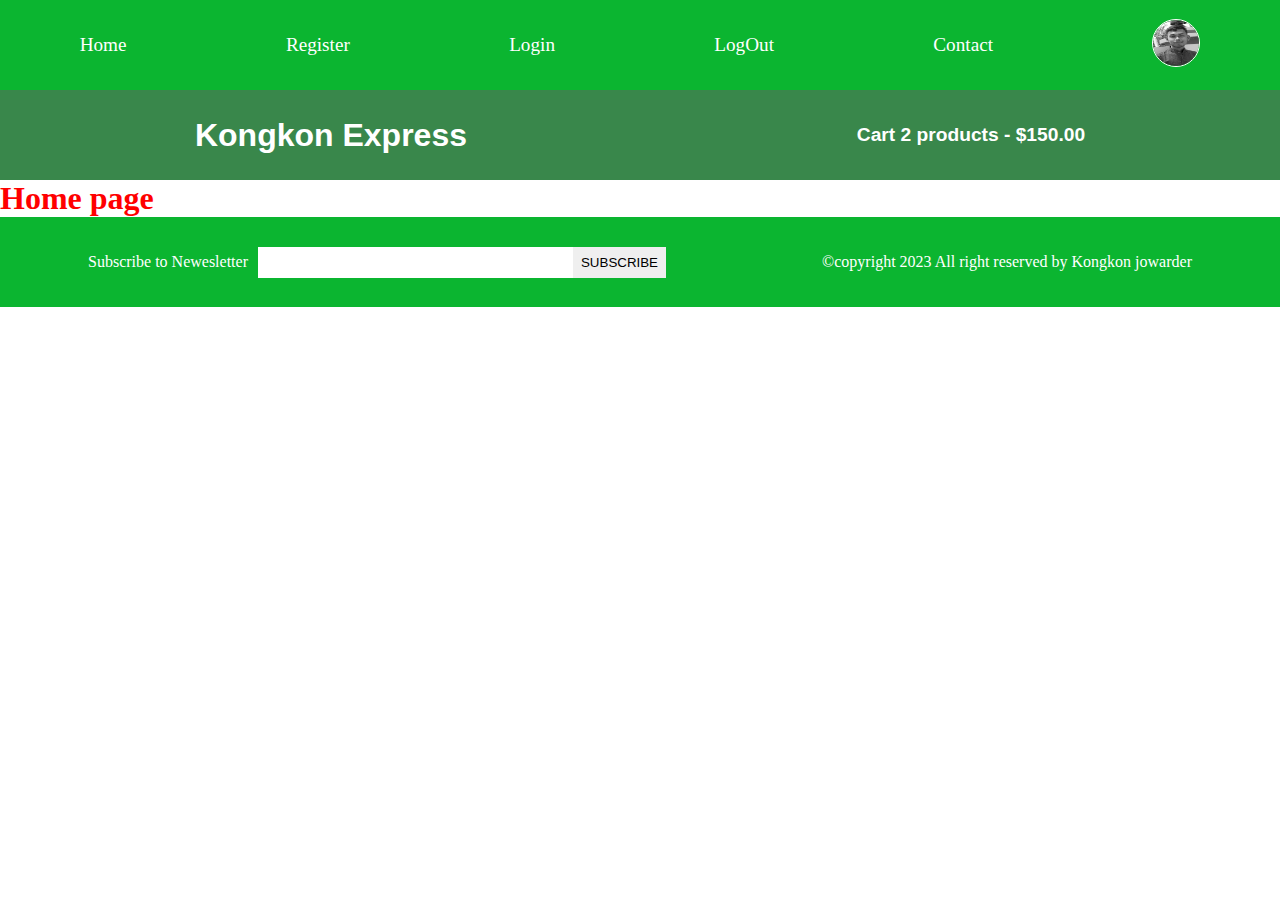
<file: index.html>
<!DOCTYPE html>
<html lang="en">
<head>
    <meta charset="UTF-8">
    <meta name="viewport" content="width=device-width, initial-scale=1.0">
    <!-- website title  -->
    <title>E-commerce Project</title>
    <!-- css file link  -->
    <link rel="stylesheet" href="style.css">
    <!-- font awesome cdn  -->
    <link rel="stylesheet" href="https://cdnjs.cloudflare.com/ajax/libs/font-awesome/6.4.2/css/all.min.css" integrity="sha512-z3gLpd7yknf1YoNbCzqRKc4qyor8gaKU1qmn+CShxbuBusANI9QpRohGBreCFkKxLhei6S9CQXFEbbKuqLg0DA==" crossorigin="anonymous" referrerpolicy="no-referrer" />
</head>
<body>
   
    <!-- nav-bar start here  -->
    <i class="fa fa-bars" aria-hidden="true" id="menu-icon"></i>
    <nav id="menu" class="hidden">
        <ul class="nav-upper flex-space-around">
            <li class="nav-list"><a href="index.html" target="_blank" class="nav-link">Home</a></li>
            <li class="nav-list"><a href="register.html" target="_blank" class="nav-link">Register</a></li>
            <li class="nav-list"><a href="login.html" target="_blank" class="nav-link">Login</a></li>
            <li class="nav-list"><a href="index.html" target="_blank" class="nav-link">LogOut</a></li>
            <li class="nav-list"><a href="contact.html" target="_blank" class="nav-link">Contact</a></li>
            <li class="nav-list"><a href="profile.html" target="_blank" class="nav-link"><img class="profile-img" src="images/Kongkon1.jpg" alt=""></a></li>
        </ul>
        <ul class="nav-lower flex-space-around">
            <li class="nav-list"><a href="index.html" target="_blank" class="nav-brand nav-link">Kongkon Express</a></li>
            <li class="nav-list"><a href="cart.html" target="_blank" class="nav-link"> <span><i class="fa fa-shopping-cart" aria-hidden="true"></i></span> Cart 2 products - $150.00</a></li>
        </ul>
    </nav>
    <!-- nav-bar end here  -->

    <main>
        <h1>Home page</h1>
    </main>

    <!-- footer start here  -->
    <footer class="flex-space-around footer">
        <div class="flex-space-around">
            <label for="subscribe">Subscribe to Newesletter</label>
            <input class="footer-input" type="email" name="subscribe" id="Subscribe">
            <button class="btn btn-subscribe">Subscribe</button>
        </div>
        <div>
            <p>&copy;copyright 2023 All right reserved by Kongkon jowarder</p>
        </div>
    </footer>
    <!-- footer end here  -->
    <script src="scripts/index.js"></script>
</body>
</html>
</file>
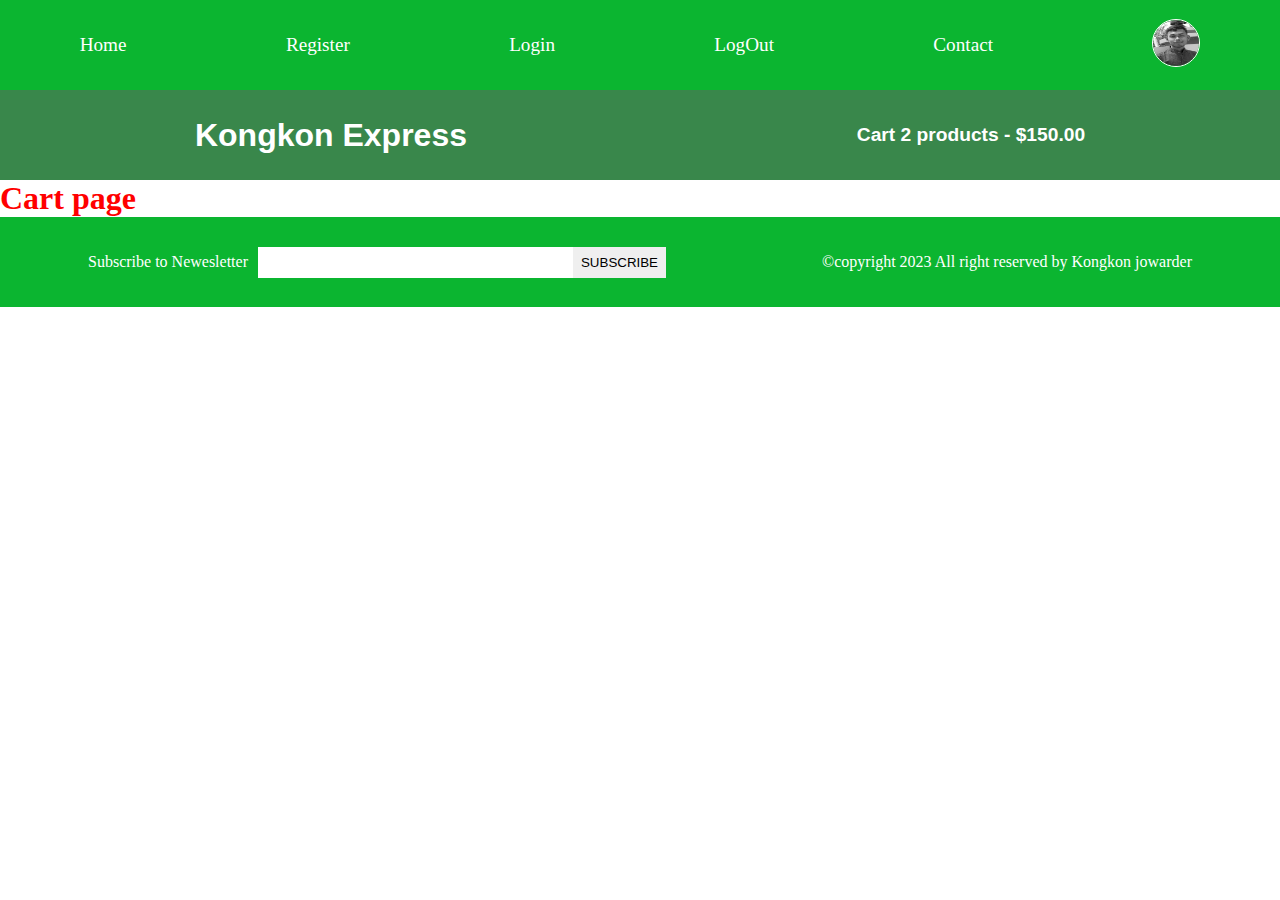
<file: cart.html>
<!DOCTYPE html>
<html lang="en">
<head>
    <meta charset="UTF-8">
    <meta name="viewport" content="width=device-width, initial-scale=1.0">
    <title>E-commerce Project</title>
    <!-- css file link  -->
    <link rel="stylesheet" href="style.css">
    <!-- font awesome cdn  -->
    <link rel="stylesheet" href="https://cdnjs.cloudflare.com/ajax/libs/font-awesome/6.4.2/css/all.min.css" integrity="sha512-z3gLpd7yknf1YoNbCzqRKc4qyor8gaKU1qmn+CShxbuBusANI9QpRohGBreCFkKxLhei6S9CQXFEbbKuqLg0DA==" crossorigin="anonymous" referrerpolicy="no-referrer" />
</head>
<body>
   
    <!-- nav-bar start here  -->
    <i class="fa fa-bars" aria-hidden="true" id="menu-icon"></i>
    <nav id="menu" class="hidden">
        <ul class="nav-upper flex-space-around">
            <li class="nav-list"><a href="index.html" target="_blank" class="nav-link">Home</a></li>
            <li class="nav-list"><a href="register.html" target="_blank" class="nav-link">Register</a></li>
            <li class="nav-list"><a href="login.html" target="_blank" class="nav-link">Login</a></li>
            <li class="nav-list"><a href="index.html" target="_blank" class="nav-link">LogOut</a></li>
            <li class="nav-list"><a href="contact.html" target="_blank" class="nav-link">Contact</a></li>
            <li class="nav-list"><a href="profile.html" target="_blank" class="nav-link"><img class="profile-img" src="images/Kongkon1.jpg" alt=""></a></li>
        </ul>
        <ul class="nav-lower flex-space-around">
            <li class="nav-list"><a href="index.html" target="_blank" class="nav-brand nav-link">Kongkon Express</a></li>
            <li class="nav-list"><a href="cart.html" target="_blank" class="nav-link"> <span><i class="fa fa-shopping-cart" aria-hidden="true"></i></span> Cart 2 products - $150.00</a></li>
        </ul>
    </nav>
    <!-- nav-bar end here  -->

    <main>
        <h1>Cart page</h1>
    </main>

    <!-- footer start here  -->
    <footer class="flex-space-around footer">
        <div class="flex-space-around">
            <label for="subscribe">Subscribe to Newesletter</label>
            <input class="footer-input" type="email" name="subscribe" id="Subscribe">
            <button class="btn btn-subscribe">Subscribe</button>
        </div>
        <div>
            <p>&copy;copyright 2023 All right reserved by Kongkon jowarder</p>
        </div>
    </footer>
    <!-- footer end here  -->
    <script src="scripts/index.js"></script>
</body>
</html>
</file>
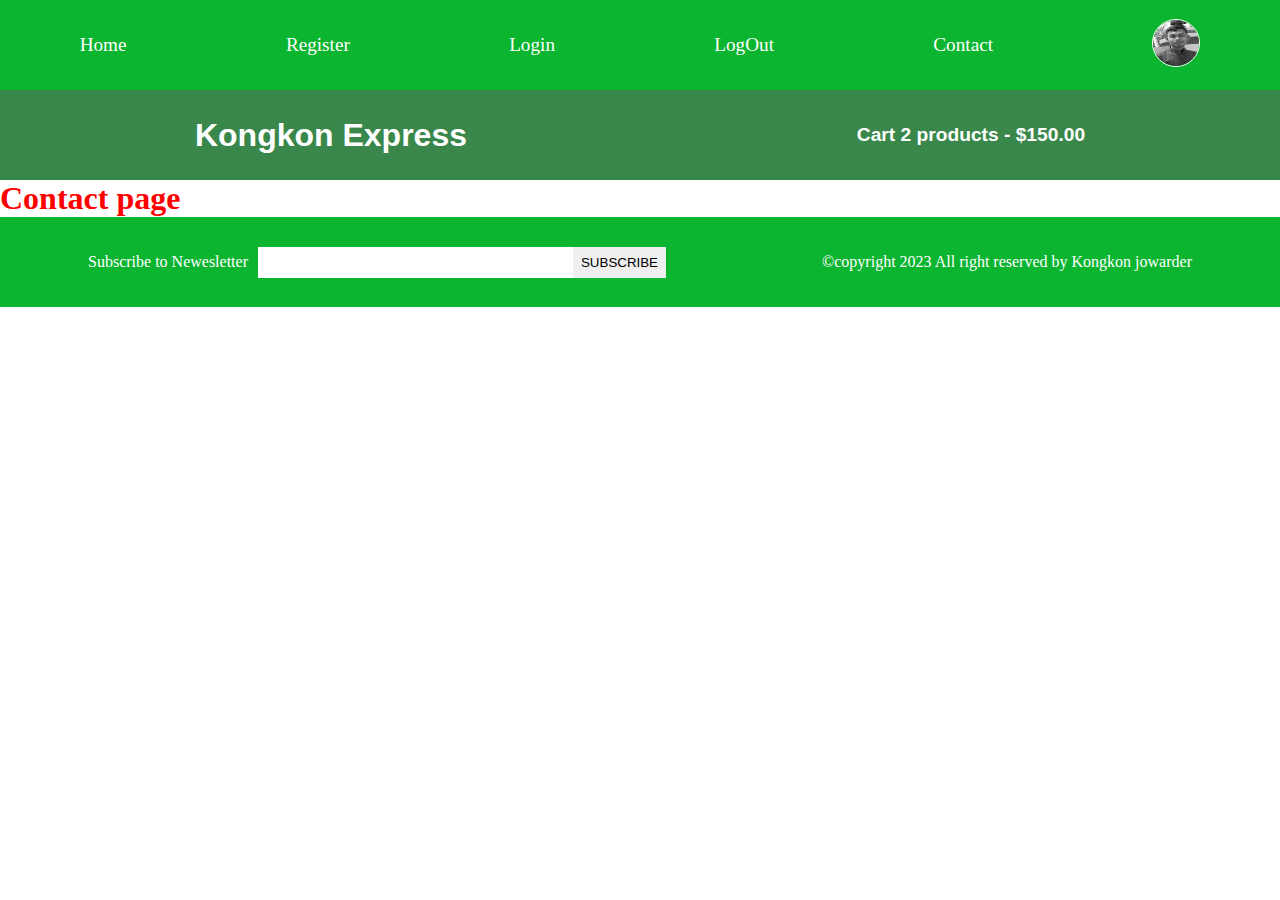
<file: contact.html>
<!DOCTYPE html>
<html lang="en">
<head>
    <meta charset="UTF-8">
    <meta name="viewport" content="width=device-width, initial-scale=1.0">
    <title>E-commerce Project</title>
    <!-- css file link  -->
    <link rel="stylesheet" href="style.css">
    <!-- font awesome cdn  -->
    <link rel="stylesheet" href="https://cdnjs.cloudflare.com/ajax/libs/font-awesome/6.4.2/css/all.min.css" integrity="sha512-z3gLpd7yknf1YoNbCzqRKc4qyor8gaKU1qmn+CShxbuBusANI9QpRohGBreCFkKxLhei6S9CQXFEbbKuqLg0DA==" crossorigin="anonymous" referrerpolicy="no-referrer" />
</head>
<body>
   
    <!-- nav-bar start here  -->
    <i class="fa fa-bars" aria-hidden="true" id="menu-icon"></i>
    <nav id="menu" class="hidden">
        <ul class="nav-upper flex-space-around">
            <li class="nav-list"><a href="index.html" target="_blank" class="nav-link">Home</a></li>
            <li class="nav-list"><a href="register.html" target="_blank" class="nav-link">Register</a></li>
            <li class="nav-list"><a href="login.html" target="_blank" class="nav-link">Login</a></li>
            <li class="nav-list"><a href="index.html" target="_blank" class="nav-link">LogOut</a></li>
            <li class="nav-list"><a href="contact.html" target="_blank" class="nav-link">Contact</a></li>
            <li class="nav-list"><a href="profile.html" target="_blank" class="nav-link"><img class="profile-img" src="images/Kongkon1.jpg" alt=""></a></li>
        </ul>
        <ul class="nav-lower flex-space-around">
            <li class="nav-list"><a href="index.html" target="_blank" class="nav-brand nav-link">Kongkon Express</a></li>
            <li class="nav-list"><a href="cart.html" target="_blank" class="nav-link"> <span><i class="fa fa-shopping-cart" aria-hidden="true"></i></span> Cart 2 products - $150.00</a></li>
        </ul>
    </nav>
    <!-- nav-bar end here  -->

    <main>
        <h1>Contact page</h1>
    </main>

    <!-- footer start here  -->
    <footer class="flex-space-around footer">
        <div class="flex-space-around">
            <label for="subscribe">Subscribe to Newesletter</label>
            <input class="footer-input" type="email" name="subscribe" id="Subscribe">
            <button class="btn btn-subscribe">Subscribe</button>
        </div>
        <div>
            <p>&copy;copyright 2023 All right reserved by Kongkon jowarder</p>
        </div>
    </footer>
    <!-- footer end here  -->
    <script src="scripts/index.js"></script>
</body>
</html>
</file>
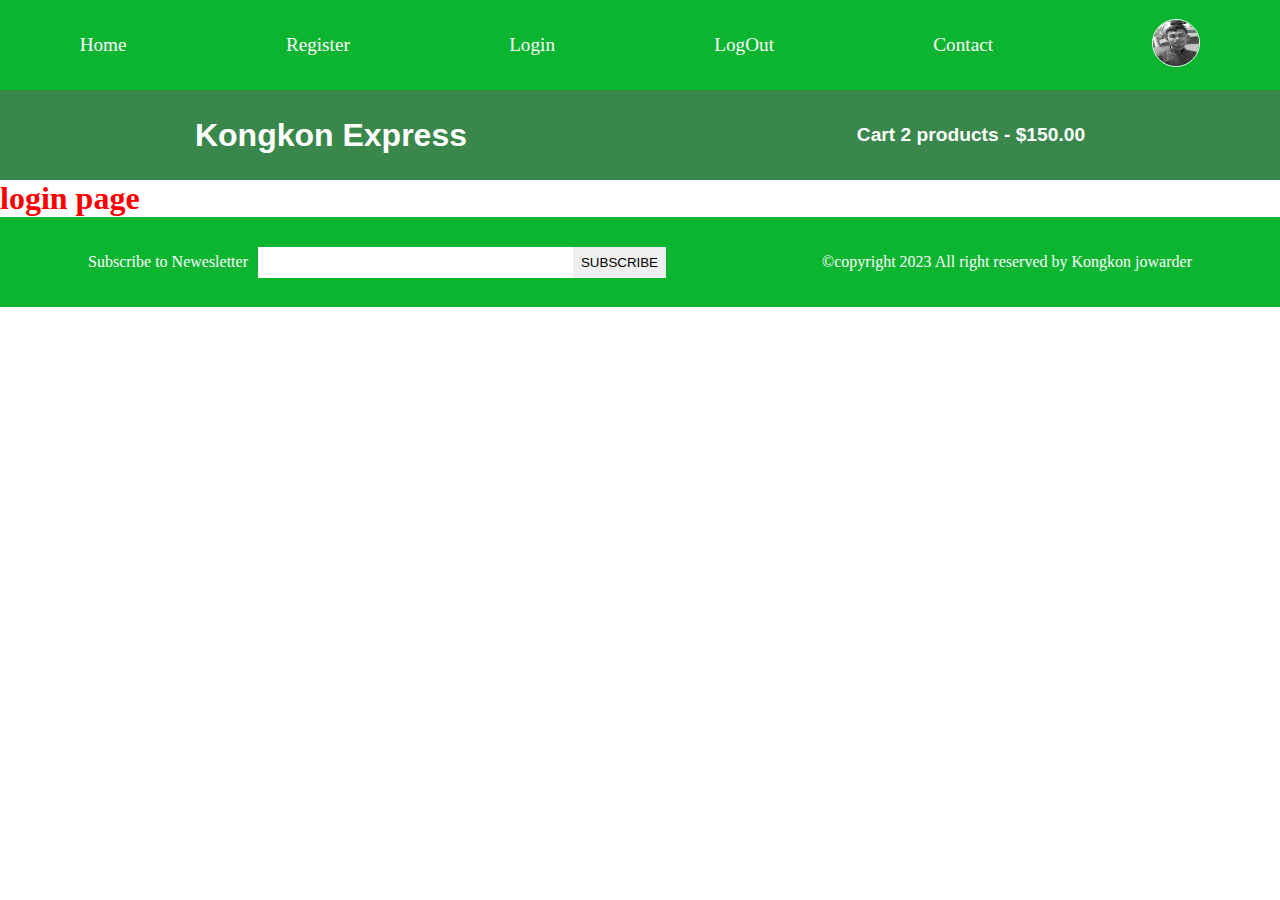
<file: login.html>
<!DOCTYPE html>
<html lang="en">
<head>
    <meta charset="UTF-8">
    <meta name="viewport" content="width=device-width, initial-scale=1.0">
    <title>E-commerce Project</title>
    <!-- css file link  -->
    <link rel="stylesheet" href="style.css">
    <!-- font awesome cdn  -->
    <link rel="stylesheet" href="https://cdnjs.cloudflare.com/ajax/libs/font-awesome/6.4.2/css/all.min.css" integrity="sha512-z3gLpd7yknf1YoNbCzqRKc4qyor8gaKU1qmn+CShxbuBusANI9QpRohGBreCFkKxLhei6S9CQXFEbbKuqLg0DA==" crossorigin="anonymous" referrerpolicy="no-referrer" />
</head>
<body>
   
    <!-- nav-bar start here  -->
    <i class="fa fa-bars" aria-hidden="true" id="menu-icon"></i>
    <nav id="menu" class="hidden">
        <ul class="nav-upper flex-space-around">
            <li class="nav-list"><a href="index.html" target="_blank" class="nav-link">Home</a></li>
            <li class="nav-list"><a href="register.html" target="_blank" class="nav-link">Register</a></li>
            <li class="nav-list"><a href="login.html" target="_blank" class="nav-link">Login</a></li>
            <li class="nav-list"><a href="index.html" target="_blank" class="nav-link">LogOut</a></li>
            <li class="nav-list"><a href="contact.html" target="_blank" class="nav-link">Contact</a></li>
            <li class="nav-list"><a href="profile.html" target="_blank" class="nav-link"><img class="profile-img" src="images/Kongkon1.jpg" alt=""></a></li>
        </ul>
        <ul class="nav-lower flex-space-around">
            <li class="nav-list"><a href="index.html" target="_blank" class="nav-brand nav-link">Kongkon Express</a></li>
            <li class="nav-list"><a href="cart.html" target="_blank" class="nav-link"> <span><i class="fa fa-shopping-cart" aria-hidden="true"></i></span> Cart 2 products - $150.00</a></li>
        </ul>
    </nav>
    <!-- nav-bar end here  -->

    <main>
        <h1>login page</h1>
    </main>

    <!-- footer start here  -->
    <footer class="flex-space-around footer">
        <div class="flex-space-around">
            <label for="subscribe">Subscribe to Newesletter</label>
            <input class="footer-input" type="email" name="subscribe" id="Subscribe">
            <button class="btn btn-subscribe">Subscribe</button>
        </div>
        <div>
            <p>&copy;copyright 2023 All right reserved by Kongkon jowarder</p>
        </div>
    </footer>
    <!-- footer end here  -->
    <script src="scripts/index.js"></script>
</body>
</html>
</file>
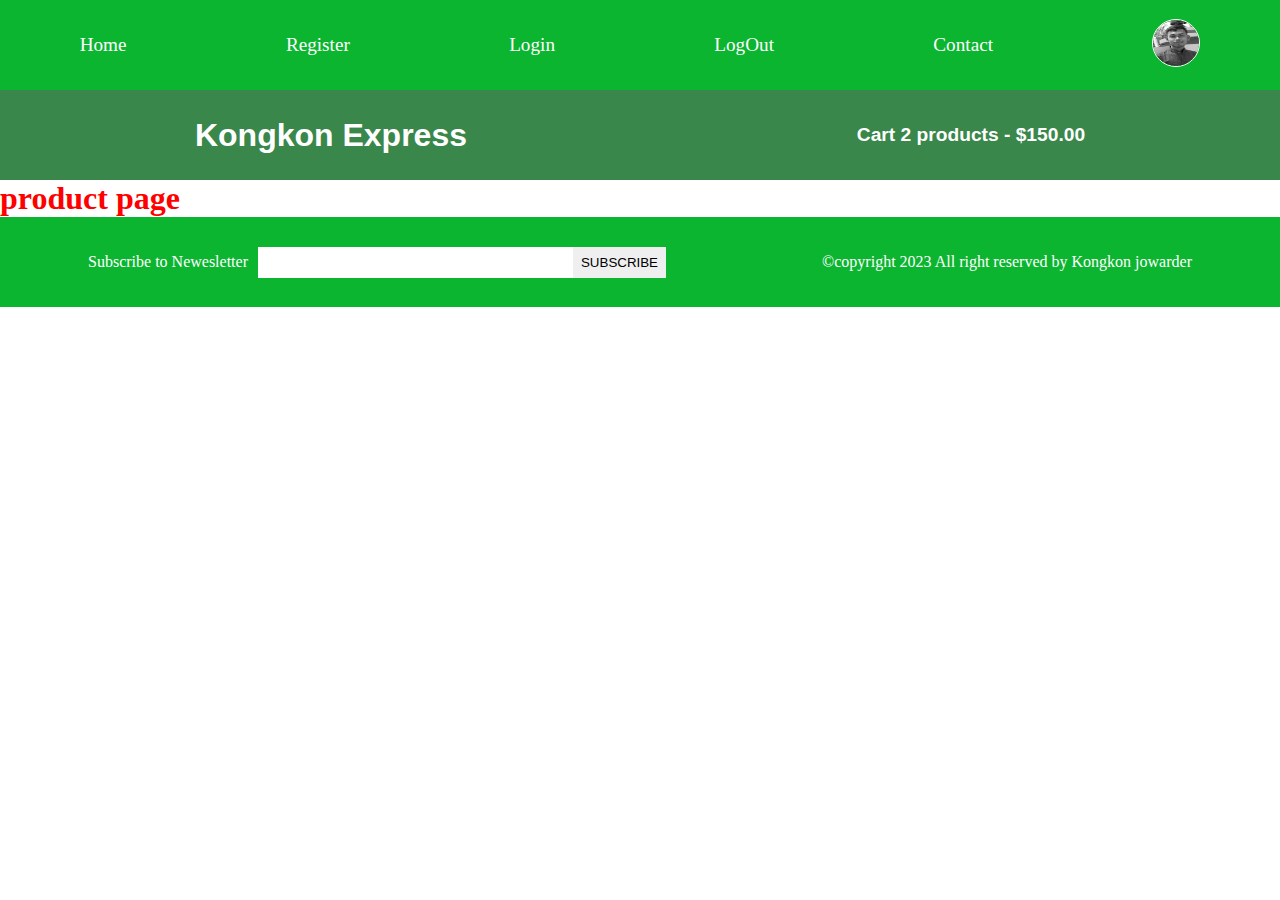
<file: product.html>
<!DOCTYPE html>
<html lang="en">
<head>
    <meta charset="UTF-8">
    <meta name="viewport" content="width=device-width, initial-scale=1.0">
    <title>E-commerce Project</title>
    <!-- css file link  -->
    <link rel="stylesheet" href="style.css">
    <!-- font awesome cdn  -->
    <link rel="stylesheet" href="https://cdnjs.cloudflare.com/ajax/libs/font-awesome/6.4.2/css/all.min.css" integrity="sha512-z3gLpd7yknf1YoNbCzqRKc4qyor8gaKU1qmn+CShxbuBusANI9QpRohGBreCFkKxLhei6S9CQXFEbbKuqLg0DA==" crossorigin="anonymous" referrerpolicy="no-referrer" />
</head>
<body>
   
    <!-- nav-bar start here  -->
    <i class="fa fa-bars" aria-hidden="true" id="menu-icon"></i>
    <nav id="menu" class="hidden">
        <ul class="nav-upper flex-space-around">
            <li class="nav-list"><a href="index.html" target="_blank" class="nav-link">Home</a></li>
            <li class="nav-list"><a href="register.html" target="_blank" class="nav-link">Register</a></li>
            <li class="nav-list"><a href="login.html" target="_blank" class="nav-link">Login</a></li>
            <li class="nav-list"><a href="index.html" target="_blank" class="nav-link">LogOut</a></li>
            <li class="nav-list"><a href="contact.html" target="_blank" class="nav-link">Contact</a></li>
            <li class="nav-list"><a href="profile.html" target="_blank" class="nav-link"><img class="profile-img" src="images/Kongkon1.jpg" alt=""></a></li>
        </ul>
        <ul class="nav-lower flex-space-around">
            <li class="nav-list"><a href="index.html" target="_blank" class="nav-brand nav-link">Kongkon Express</a></li>
            <li class="nav-list"><a href="cart.html" target="_blank" class="nav-link"> <span><i class="fa fa-shopping-cart" aria-hidden="true"></i></span> Cart 2 products - $150.00</a></li>
        </ul>
    </nav>
    <!-- nav-bar end here  -->

    <main>
        <h1>product page</h1>
    </main>

    <!-- footer start here  -->
    <footer class="flex-space-around footer">
        <div class="flex-space-around">
            <label for="subscribe">Subscribe to Newesletter</label>
            <input class="footer-input" type="email" name="subscribe" id="Subscribe">
            <button class="btn btn-subscribe">Subscribe</button>
        </div>
        <div>
            <p>&copy;copyright 2023 All right reserved by Kongkon jowarder</p>
        </div>
    </footer>
    <!-- footer end here  -->
    <script src="scripts/index.js"></script>
</body>
</html>
</file>
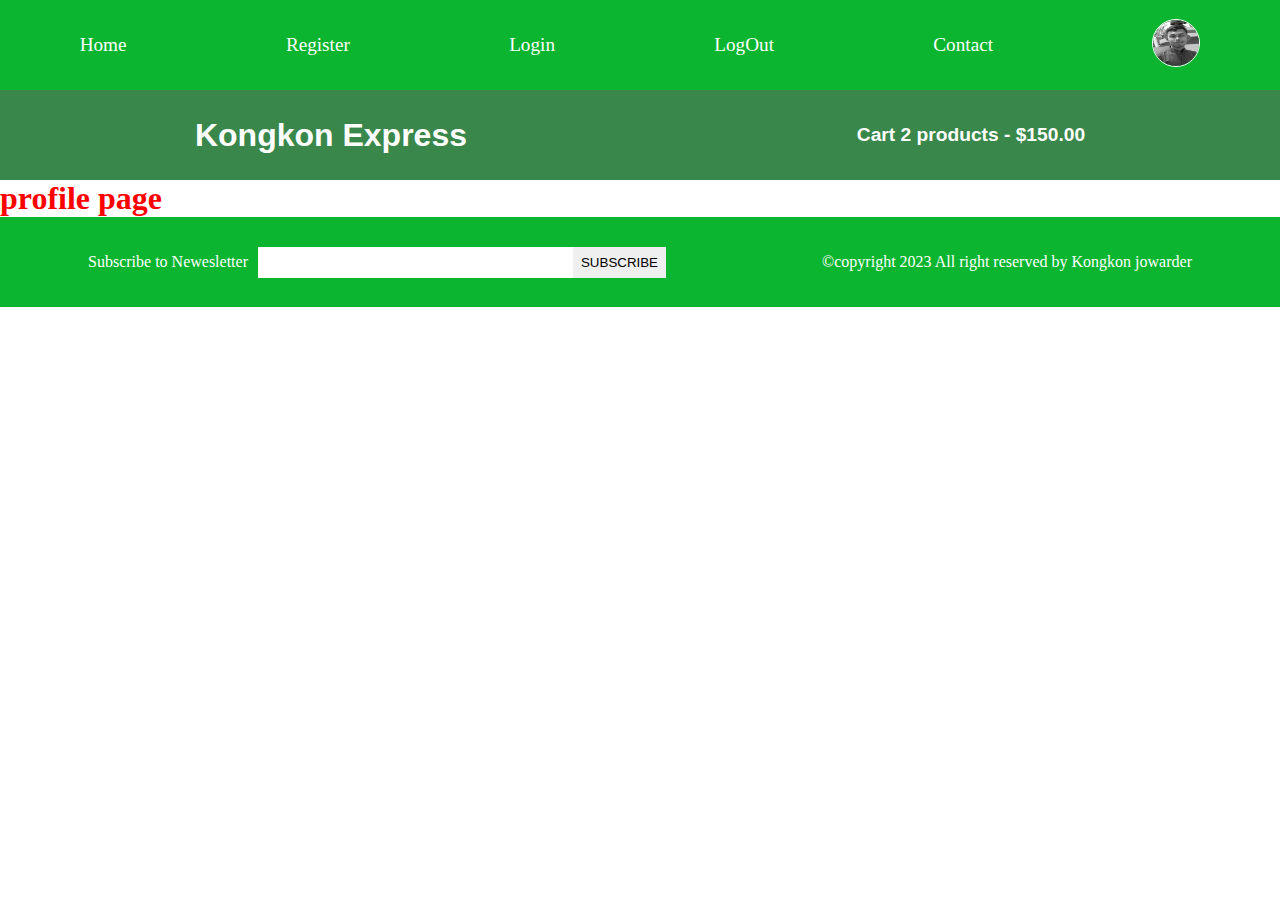
<file: profile.html>
<!DOCTYPE html>
<html lang="en">
<head>
    <meta charset="UTF-8">
    <meta name="viewport" content="width=device-width, initial-scale=1.0">
    <title>E-commerce Project</title>
    <!-- css file link  -->
    <link rel="stylesheet" href="style.css">
    <!-- font awesome cdn  -->
    <link rel="stylesheet" href="https://cdnjs.cloudflare.com/ajax/libs/font-awesome/6.4.2/css/all.min.css" integrity="sha512-z3gLpd7yknf1YoNbCzqRKc4qyor8gaKU1qmn+CShxbuBusANI9QpRohGBreCFkKxLhei6S9CQXFEbbKuqLg0DA==" crossorigin="anonymous" referrerpolicy="no-referrer" />
</head>
<body>
   
    <!-- nav-bar start here  -->
    <i class="fa fa-bars" aria-hidden="true" id="menu-icon"></i>
    <nav id="menu" class="hidden">
        <ul class="nav-upper flex-space-around">
            <li class="nav-list"><a href="index.html" target="_blank" class="nav-link">Home</a></li>
            <li class="nav-list"><a href="register.html" target="_blank" class="nav-link">Register</a></li>
            <li class="nav-list"><a href="login.html" target="_blank" class="nav-link">Login</a></li>
            <li class="nav-list"><a href="index.html" target="_blank" class="nav-link">LogOut</a></li>
            <li class="nav-list"><a href="contact.html" target="_blank" class="nav-link">Contact</a></li>
            <li class="nav-list"><a href="profile.html" target="_blank" class="nav-link"><img class="profile-img" src="images/Kongkon1.jpg" alt=""></a></li>
        </ul>
        <ul class="nav-lower flex-space-around">
            <li class="nav-list"><a href="index.html" target="_blank" class="nav-brand nav-link">Kongkon Express</a></li>
            <li class="nav-list"><a href="cart.html" target="_blank" class="nav-link"> <span><i class="fa fa-shopping-cart" aria-hidden="true"></i></span> Cart 2 products - $150.00</a></li>
        </ul>
    </nav>
    <!-- nav-bar end here  -->

    <main>
        <h1>profile page</h1>
    </main>

    <!-- footer start here  -->
    <footer class="flex-space-around footer">
        <div class="flex-space-around">
            <label for="subscribe">Subscribe to Newesletter</label>
            <input class="footer-input" type="email" name="subscribe" id="Subscribe">
            <button class="btn btn-subscribe">Subscribe</button>
        </div>
        <div>
            <p>&copy;copyright 2023 All right reserved by Kongkon jowarder</p>
        </div>
    </footer>
    <!-- footer end here  -->
    <script src="scripts/index.js"></script>
</body>
</html>
</file>
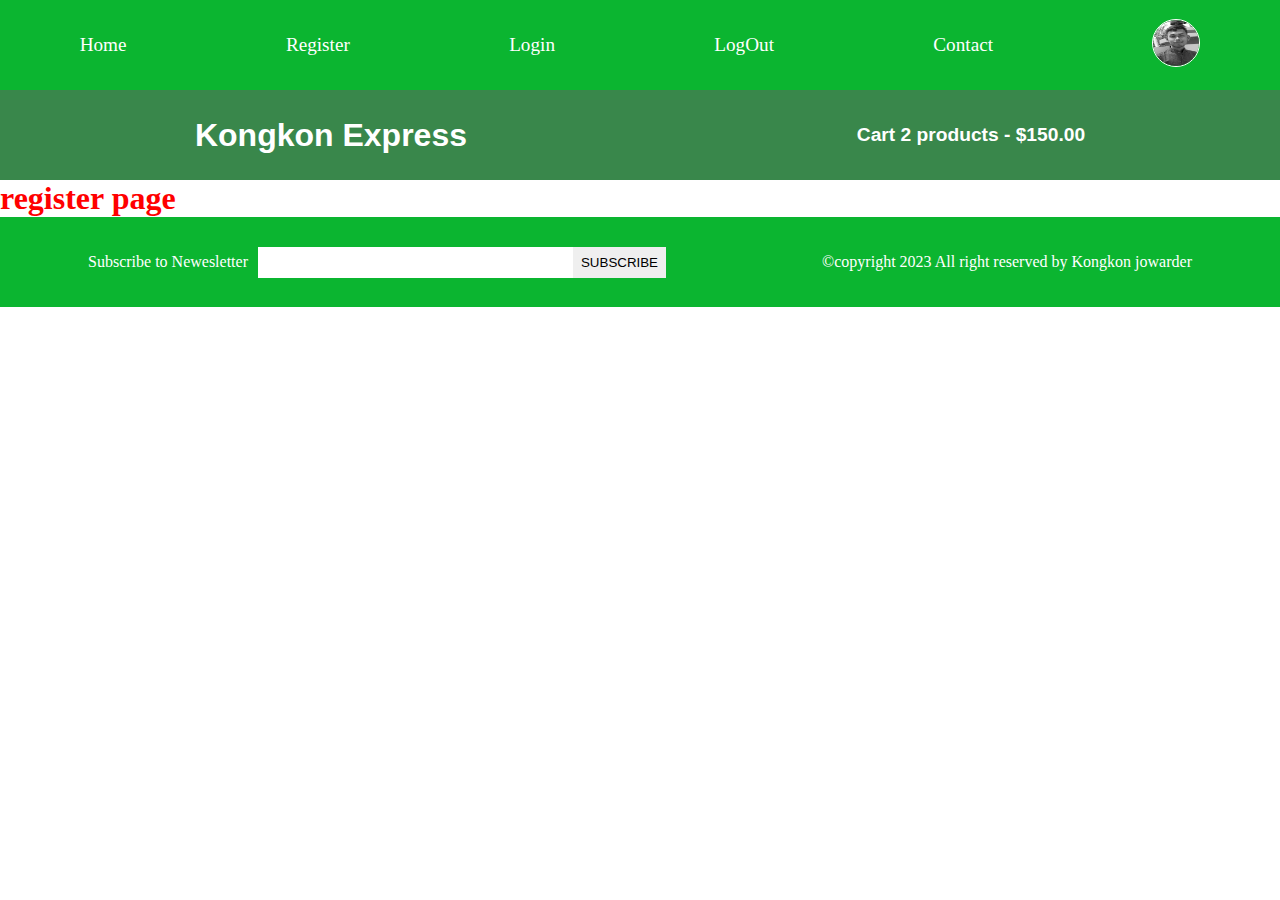
<file: register.html>
<!DOCTYPE html>
<html lang="en">
<head>
    <meta charset="UTF-8">
    <meta name="viewport" content="width=device-width, initial-scale=1.0">
    <title>E-commerce Project</title>
    <!-- css file link  -->
    <link rel="stylesheet" href="style.css">
    <!-- font awesome cdn  -->
    <link rel="stylesheet" href="https://cdnjs.cloudflare.com/ajax/libs/font-awesome/6.4.2/css/all.min.css" integrity="sha512-z3gLpd7yknf1YoNbCzqRKc4qyor8gaKU1qmn+CShxbuBusANI9QpRohGBreCFkKxLhei6S9CQXFEbbKuqLg0DA==" crossorigin="anonymous" referrerpolicy="no-referrer" />
</head>
<body>
   
    <!-- nav-bar start here  -->
    <i class="fa fa-bars" aria-hidden="true" id="menu-icon"></i>
    <nav id="menu" class="hidden">
        <ul class="nav-upper flex-space-around">
            <li class="nav-list"><a href="index.html" target="_blank" class="nav-link">Home</a></li>
            <li class="nav-list"><a href="register.html" target="_blank" class="nav-link">Register</a></li>
            <li class="nav-list"><a href="login.html" target="_blank" class="nav-link">Login</a></li>
            <li class="nav-list"><a href="index.html" target="_blank" class="nav-link">LogOut</a></li>
            <li class="nav-list"><a href="contact.html" target="_blank" class="nav-link">Contact</a></li>
            <li class="nav-list"><a href="profile.html" target="_blank" class="nav-link"><img class="profile-img" src="images/Kongkon1.jpg" alt=""></a></li>
        </ul>
        <ul class="nav-lower flex-space-around">
            <li class="nav-list"><a href="index.html" target="_blank" class="nav-brand nav-link">Kongkon Express</a></li>
            <li class="nav-list"><a href="cart.html" target="_blank" class="nav-link"> <span><i class="fa fa-shopping-cart" aria-hidden="true"></i></span> Cart 2 products - $150.00</a></li>
        </ul>
    </nav>
    <!-- nav-bar end here  -->

    <main>
        <h1>register page</h1>
    </main>

    <!-- footer start here  -->
    <footer class="flex-space-around footer">
        <div class="flex-space-around">
            <label for="subscribe">Subscribe to Newesletter</label>
            <input class="footer-input" type="email" name="subscribe" id="Subscribe">
            <button class="btn btn-subscribe">Subscribe</button>
        </div>
        <div>
            <p>&copy;copyright 2023 All right reserved by Kongkon jowarder</p>
        </div>
    </footer>
    <!-- footer end here  -->
    <script src="scripts/index.js"></script>
</body>
</html>
</file>
<file: style.css>
/* reset code  */
:root{
    --primary-color:rgb(11,181,48);
    --seconday-color:rgba(36,122,55,0.9);
    --padding:0.5rem;
    --transition:0.3s;
    --border-radius:0.6rem;
    --box-shadow:0.1rem 0.2rem 0.8rem rgba(205,202,202,0.5);
}
*{
    margin: 0;
    padding: 0;
    text-decoration: none;
    box-sizing: border-box;
    list-style-type: none;
    outline: none;
}
.flex-space-around{
    display: flex;
    justify-content: space-around;
    align-items: center;
}
.btn{
    border: none;
    padding: var(--padding);
    text-transform: uppercase;
    /* border-radius: 10px; */
    transition: var(--transition);
    cursor: pointer;
}
.btn:hover{
    background-color: var(--seconday-color);
    color: #fff;
}
html{
    box-sizing: border-box;
}
img{
    width: 100%;
    height: auto;
}

h1{
    color: red;
}

/* nav start here  */
nav{
    font-family: fantasy;
    font-size: 1.2rem;

    position: sticky;
    top: 0;
    left: 0;
    z-index: 100;
}
.nav-upper{
    background-color: var(--primary-color);
    padding: 1rem 0;
    min-height: 10vh;
}
.nav-list{
    transition: var(--transition);

}
.nav-list:hover{
    text-decoration: overline;
    color: black;
}
.nav-link{
    color: #fff;
    transition: var(--transition);
}
.nav-link:hover{
    color: #000;
}
.profile-img{
    width: 3rem;
    height: 3rem;
    border-radius: 50%;
    border: #fff 1px solid;
    filter: saturate(0);
    transition: var(--transition);
}
.profile-img:hover{
    filter: saturate(1);
}
.nav-lower{
    background-color: var(--seconday-color);
    height: 10vh;
    font-weight: bolder;
    font-family: Arial, Helvetica, sans-serif;
}
.nav-brand{
    font-size: 2rem;
}





/* nav end here  */
/* footer start here  */
.footer{
    background-color: var(--primary-color);
    color: #fff;
    height: 10vh;
    padding: 10px;
}
.btn-subscribe{
    margin-left: -5px;
}
.footer-input{
    padding: var(--padding);
    width: 20rem;
    border: none;
    margin-left: 10px;
}
/* footer end here  */
#menu-icon{
    display: none;
}
@media (max-width:992px) {
    .flex-space-around{
        flex-direction: column;
        gap: 1rem;
    }
    #menu-icon{
        display: block;
        text-align: center;
        margin: 1rem 0;
        cursor: pointer;

    }
    .hidden{
        display: none;
    }
}
@media (max-width:768px) {
    
}
@media (max-widht:600px) {
    
}
</file>
